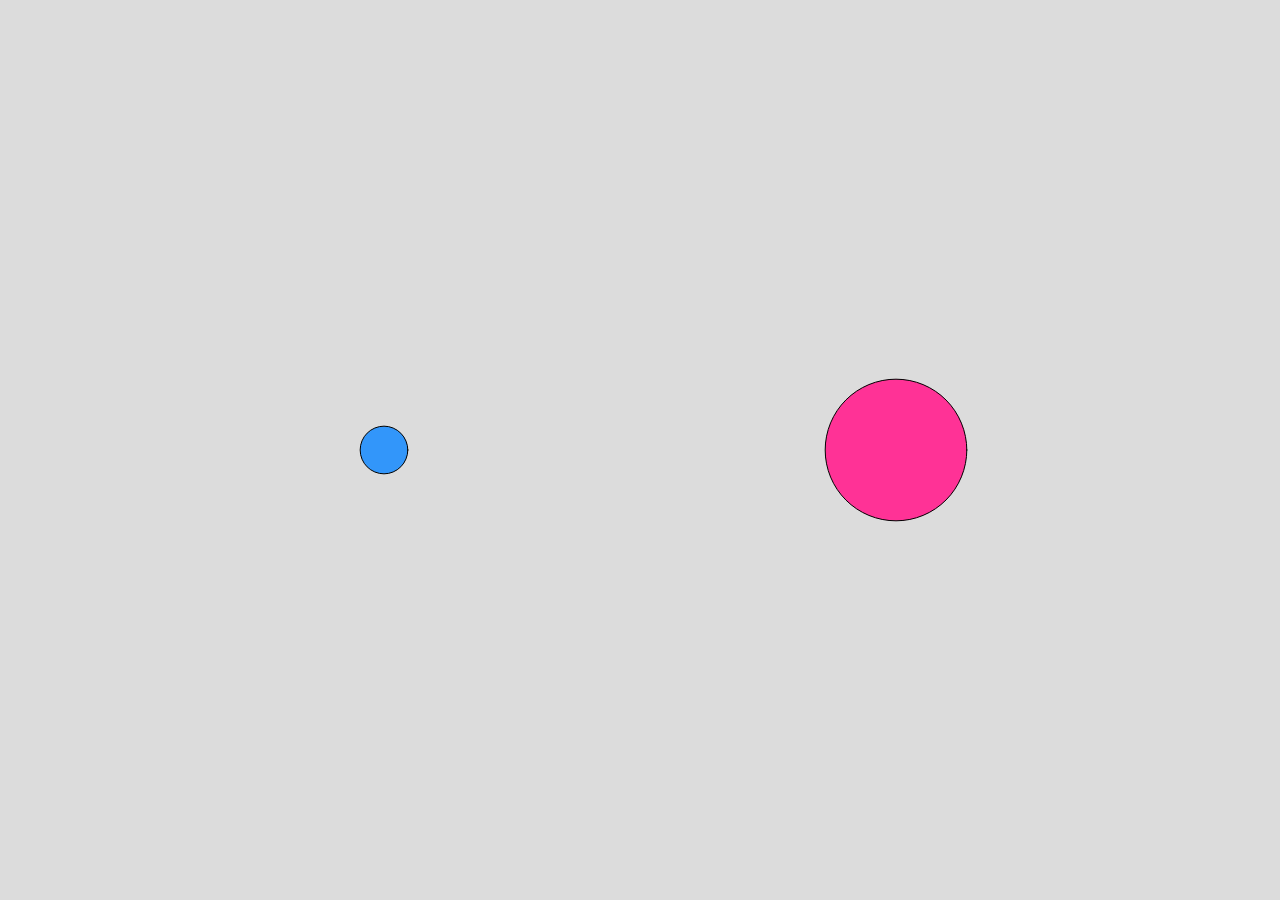
<file: 06 Random vs Noise/index.html>
<!DOCTYPE html>
<html lang="en">
  <head>
    <meta charset="utf-8" />
    <meta name="viewport" content="width=device-width, initial-scale=1.0">

    <title>Sketch</title>

    <link rel="stylesheet" type="text/css" href="style.css">

    <!-- Linking to the main p5.js library, which allows your code to use all 
       p5 functions. Using this version while developing your code allows p5 
       to provide more Friendly Error Messages if you mess something up...-->
    <script src="libraries/p5.js"></script>

    <!-- Once your project is working completely, you can comment out the link
       to p5.js above, and instead link to this minified version. The minified
       version takes less space, and turns off Friendly Error Messages. This 
       increases the speed of your program quite dramatically in some cases.-->
    <!-- <script src="libraries/p5.min.js"></script> -->

    <!-- <script src="libraries/p5.sound.min.js"></script> -->
  </head>

  <body>
    <script src="sketch.js"></script>
  </body>
</html>
</file>
<file: 06 Random vs Noise/style.css>
html, body {
  margin: 0;
  padding: 0;
}

canvas {
  display: block;
}
</file>
